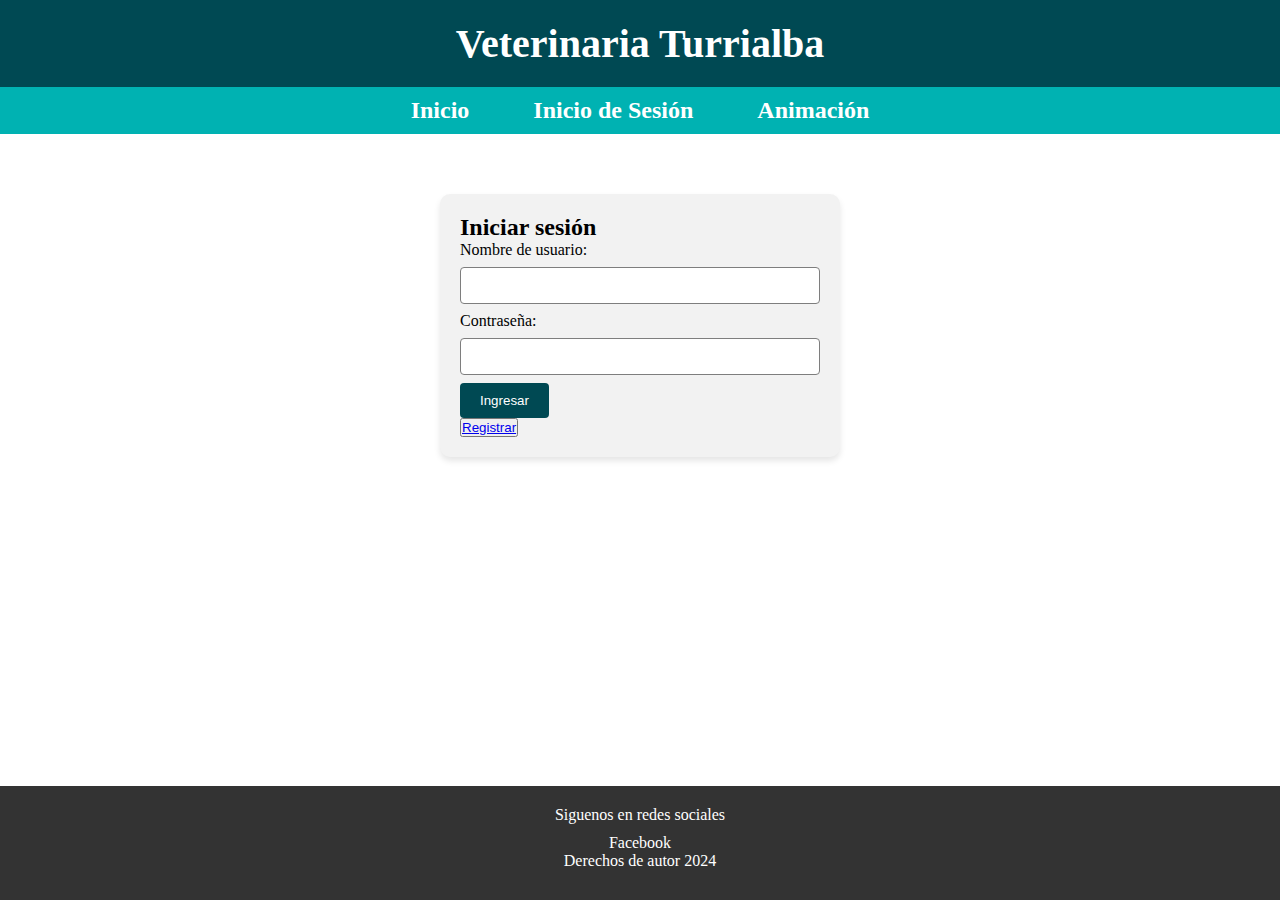
<file: inicioSesion.html>
<!DOCTYPE html>
<html lang="es">
<head>
    <meta charset="UTF-8">
    <meta name="viewport" content="width=device-width, initial-scale=1.0">
    <title>Veterinaria Turrialba</title>
    <link rel="stylesheet" type="text/css" href="css/estilo.css">
    <script src="js/main.js"></script>
</head>
<body>
    <header>
        <h1>Veterinaria Turrialba</h1>
        <nav>
            <ul>
                <li><a href="index.html">Inicio</a></li>
                <li><a href="inicioSesion.html">Inicio de Sesión</a></li>
                <li><a href="animacion.html">Animación</a></li>
            </ul>
        </nav>
    </header>
    <main>

        <div class="contenido">
            <div class="formulario">

                <h2>Iniciar sesión</h2>
                <form action="" id="formulario" method="post">
                    <div class="usuarios">
                        <label>Nombre de usuario:</label>
                        <input id="correo" type="email" required>
                    </div>
                    <div class="usuarios">
                        <label>Contraseña:</label>
                        <input id="contrasenna" type="password" required>
                    </div>
                    <input id="botonIngresar" type="submit" value="Ingresar">
                </form>
                <button><a href="Registro.html">Registrar</a></button>
            </div>
        </div>
    </main>
    <footer>
        <p>Siguenos en redes sociales</p>
        <div>
            <a href="">Facebook</a>
        </div>
        <p>Derechos de autor 2024</p>
    </footer>
</body>
</html>
</file>
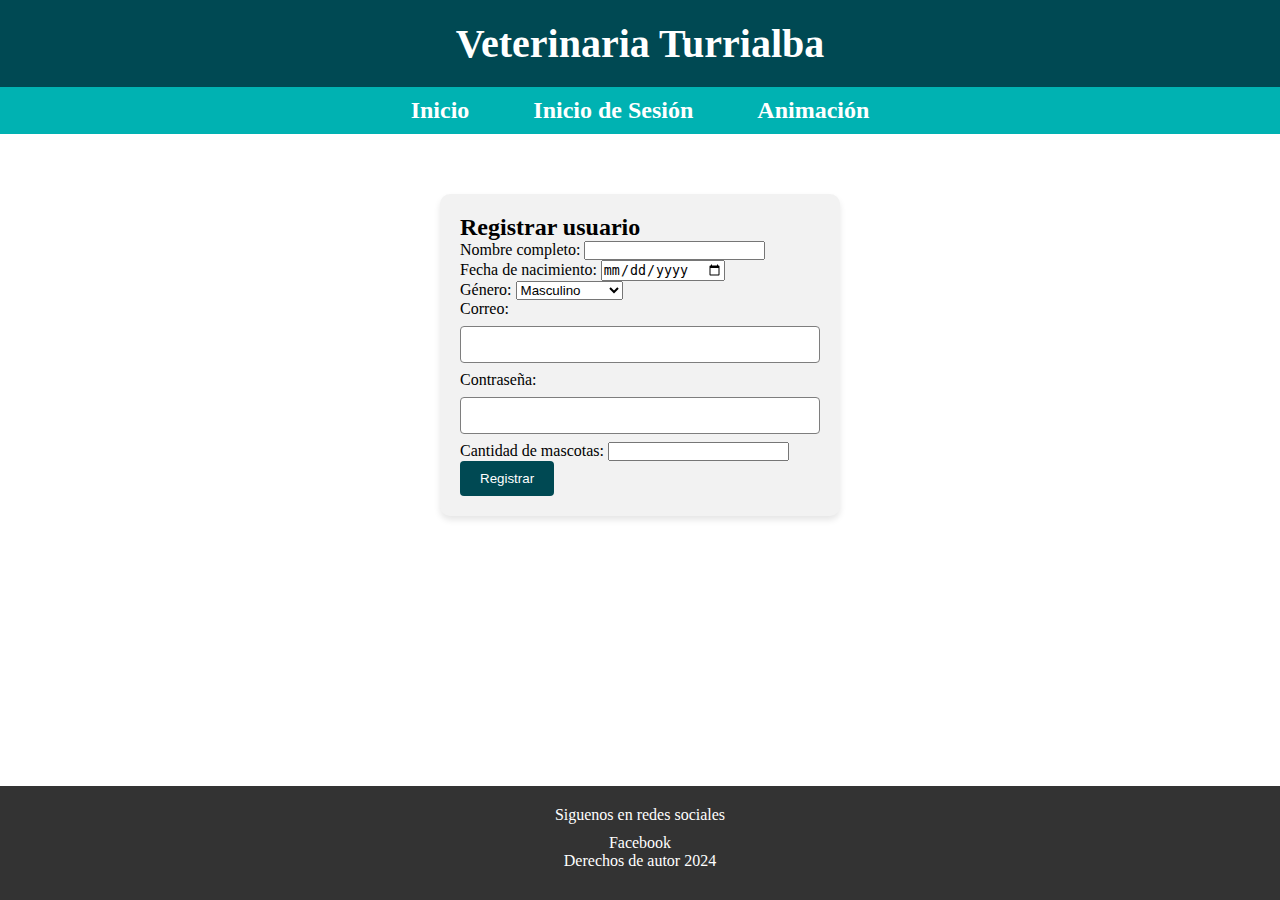
<file: Registro.html>
<!DOCTYPE html>
<html lang="es">
<head>
    <meta charset="UTF-8">
    <meta name="viewport" content="width=device-width, initial-scale=1.0">
    <title>Veterinaria Turrialba</title>
    <link rel="stylesheet" href="css/estilo.css">
    <script src="js/registro.js"></script>
</head>
<body>
    <header>
        <h1>Veterinaria Turrialba</h1>
        <nav>
            <ul>
                <li><a href="index.html">Inicio</a></li>
                <li><a href="inicioSesion.html">Inicio de Sesión</a></li>
                <li><a href="animacion.html">Animación</a></li>
            </ul>
        </nav>
    </header>
    <main>

        <div class="contenido">
            <div class="formulario">

                <h2>Registrar usuario</h2>
                <form action="" id="formulario" method="post">
                    <div class="usuarios">
                        <label>Nombre completo:</label>
                        <input id="nombre" type="text" required>
                    </div>
                    <div class="usuarios">
                        <label>Fecha de nacimiento:</label>
                        <input id="fecha" type="date" required>
                    </div>
                    <div class="usuarios">
                        <label>Género:</label>
                        <select id="genero">
                            <option value="masculino">Masculino</option>
                            <option value="femenino">Femenino</option>
                            <option value="no">No especificar</option>
                        </select>
                    </div>
                    <div class="usuarios">
                        <label>Correo:</label>
                        <input id="correo" type="email" required>
                    </div>
                    <div class="usuarios">
                        <label>Contraseña:</label>
                        <input id="contrasenna" type="password" required>
                    </div>
                    <div class="usuarios">
                        <label>Cantidad de mascotas:</label>
                        <input id="cantMascotas" type="number" required>
                    </div>
                    
                    <input id="botonRegistrar" type="submit" value="Registrar">
                </form>

            </div>
        </div>

    </main>
    <footer>
        <p>Siguenos en redes sociales</p>
        <div>
            <a href="">Facebook</a>
        </div>
        <p>Derechos de autor 2024</p>
    </footer>
</body>
</html>
</file>
<file: css/estilo.css>
*{  
    padding: 0;
    margin: 0;
    box-sizing: border-box;
}

h1{
    text-align: center;
    background-color: rgb(0, 73, 83);
    color: white;
    padding: 20px;
    font-size: 2.5em;
}

nav ul{
    background-color: rgb(0, 178, 178);
    width: 100%;
    list-style-type: none;
    text-align: center;
    padding: 10px 0;
}

nav ul li{
    display: inline-block;
    margin-right: 20px;
}

nav ul li:last-child{
    margin-right: 0;
}

nav ul li a{
    text-decoration: none;
    color: #FFF;
    font-weight: bold;
    padding: 10px 20px;
    border-radius: 5px;
    transition: background-color 0.3s ease;
    font-size: 1.5em;
}

nav ul li a:hover{
    background-color: rgba(255, 255, 255, 0.2);
}

img {
    width: 200px;
    height: 200px;
    border-radius: 50%;
    object-fit: cover;
}

.contenido {
    display: flex;
    margin: 60px;
}

.articulos {
    width: 80%;
    margin: 0 auto;
    padding: 20px;
    border-right: 3px solid #a6a1a1;
}

.secciones {
    display: flex;
    align-items: center;
    padding: 40px;
    font-size: 1.5em;
}

.menu-secundario {
    width: 20%;
    margin-top: 60px;
}

.menu-secundario a {
    display: block;
    text-align: center;
    color: rgba(23, 23, 23, 0.749);
    margin-bottom: 20px;
    padding: 10px 20px;
    background-color: #f2f2f2;
    border-radius: 5px;
    text-decoration: none;
    transition: background-color 0.3s ease;
    font-size: 1.5em;
}

.menu-secundario a:hover{
    background-color: #dcdcdc;
}

footer {
    position: fixed;
    bottom: 0;
    width: 100%;
    background-color: #333;
    color: #FFF;
    text-align: center;
    padding: 20px 0;
}

footer p {
    margin-bottom: 10px;
}

footer a {
    color: #FFF;
    text-decoration: none;
    transition: color 0.3s ease;
}

footer a:hover{
    color: /*#f2f2f2*/red;
}

/* Inicio de sesion */

.formulario{
    width: 400px;
    margin: 0 auto;
    background-color: #f2f2f2;
    border-radius: 10px;
    box-shadow: 0 4px 6px rgba(0, 0, 0, 0.1);
    padding: 20px;
}

.formulario input[type="password"],
.formulario input[type="email"]{
    width: 100%;
    padding: 10px;
    margin: 8px 0;
    border: 1px solid #7e7e7e;
    border-radius: 4px;
    box-sizing: border-box;
}

.formulario input[type="submit"] {
    background-color: rgb(0, 73, 83);
    color: white;
    padding: 10px 20px;
    border: none;
    border-radius: 4px;
    cursor: pointer;
}

.formulario input[type="submit"]:hover {
    background-color: rgb(0, 178, 178);
}
</file>
